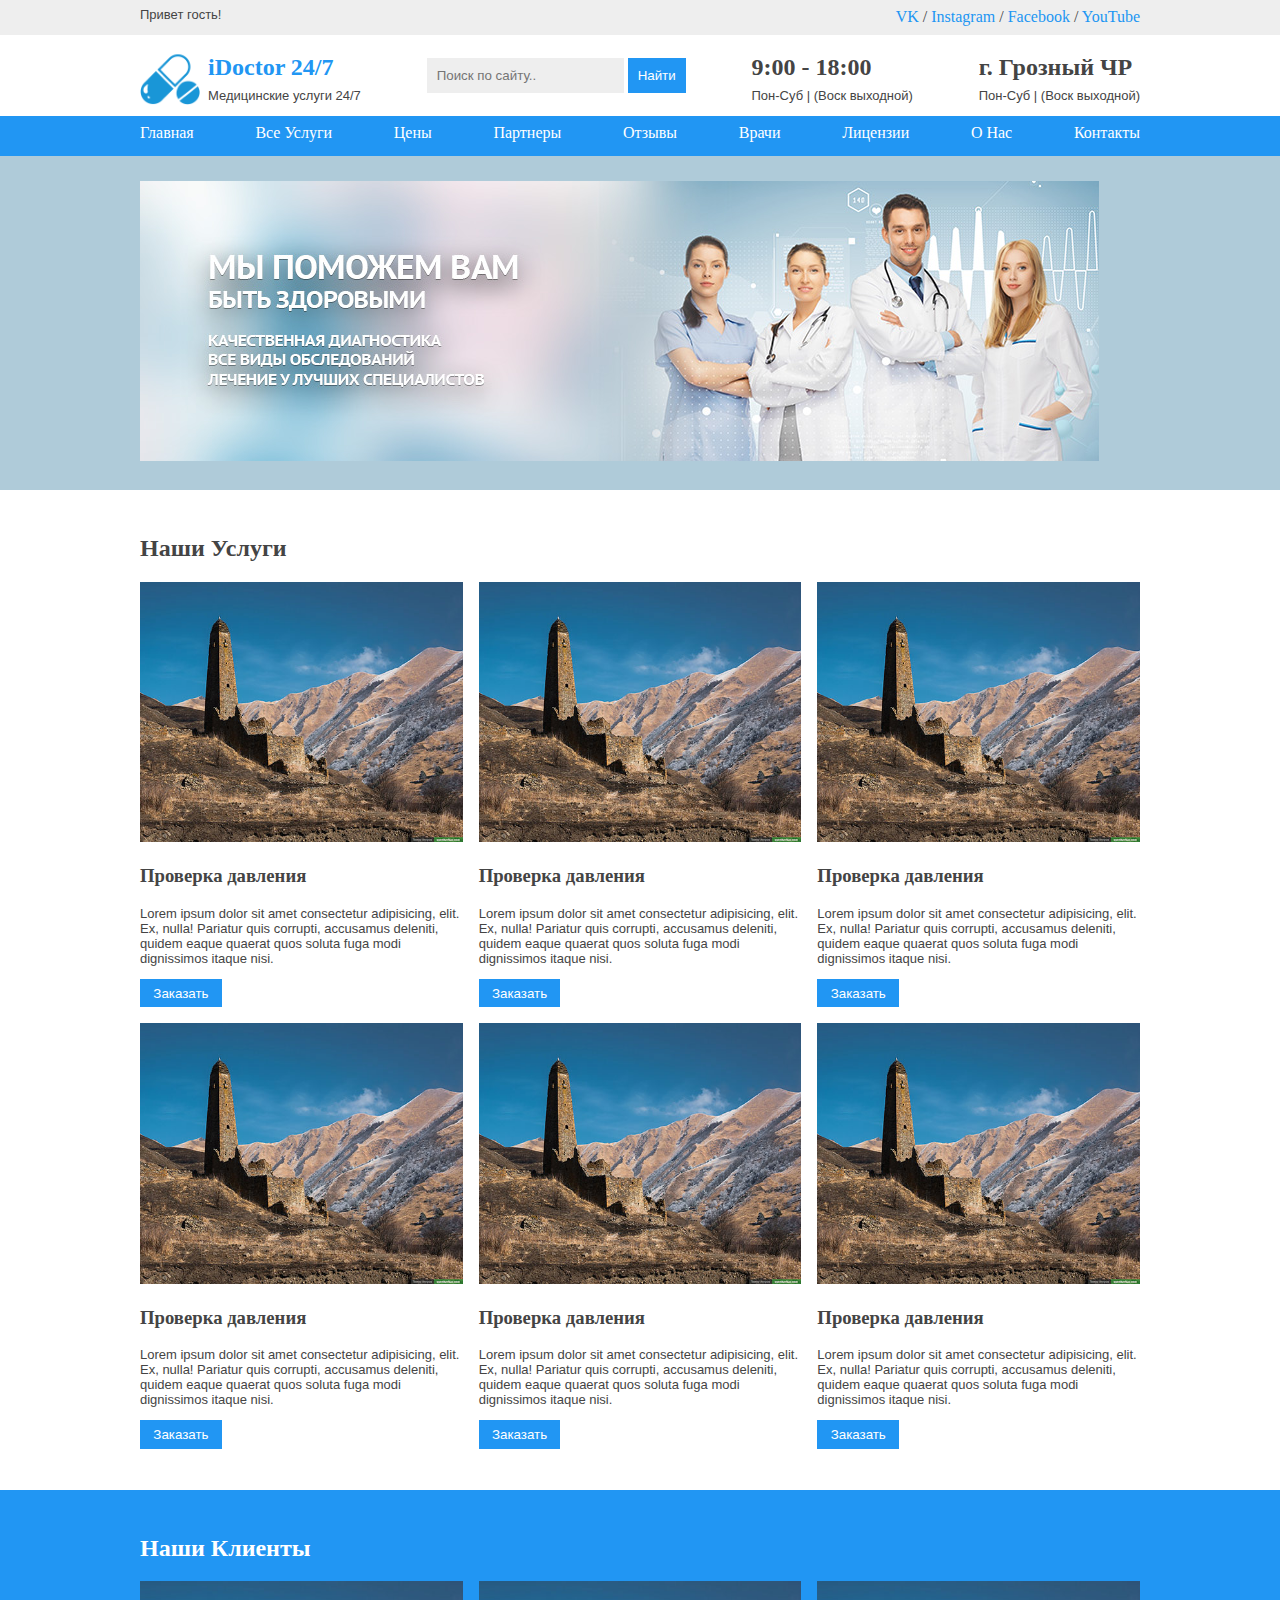
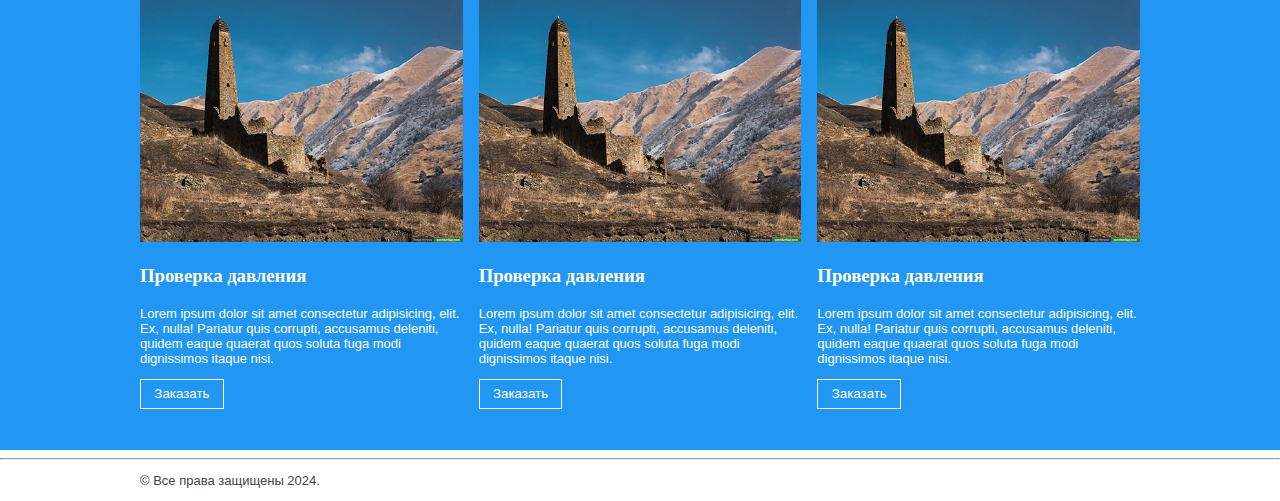
<file: index.html>
<!DOCTYPE html>
<html lang="en">
<head>
	<title>Доктор на 24/7 Мед Услуги</title>
	<link rel="stylesheet" type="text/css" href="style.css">
</head>
<body>
	<header>

		<div class="topbar">
			<div class="container">
				<div class="col-6">
					<p>Привет гость!</p>
				</div>
				<div class="col-6">
					<a href="#">VK</a> /
					<a href="#">Instagram</a> /
					<a href="#">Facebook</a> /
					<a href="#">YouTube</a>
				</div>			
			</div>
		</div>

		<div class="midbar">
			<div class="container">
				<!-- Логотип -->
				<div class="logo">
					<img src="logo.png" width="60">
					<div class="logo_slogan">
						<h2>iDoctor 24/7</h2>
						<p>Медицинские услуги 24/7</p>
					</div>
				</div>
				<!-- Поискович -->
				<div class="search">
					<form>
						<input type="text" placeholder="Поиск по сайту..">
						<input type="submit" value="Найти">
					</form>
				</div>
				<div class="workhours">
					<h2>9:00 - 18:00</h2>
					<p>Пон-Суб | (Воск выходной)</p>
				</div>

				<div class="address">
					<h2>г. Грозный ЧР</h2>
					<p>Пон-Суб | (Воск выходной)</p>
				</div>				
			</div>
		</div>
		<div class="mainmenu">
			<div class="container">
				<a href="index.html">Главная</a>
				<a href="#">Все Услуги</a>
				<a href="#">Цены</a>
				<a href="#">Партнеры</a>
				<a href="#">Отзывы</a>
				<a href="#">Врачи</a>
				<a href="#">Лицензии</a>
				<a href="#">О Нас</a>
				<a href="contact.html">Контакты</a>				
			</div>
		</div>
	</header>

	<section class="banner">
		<div class="container">
			<img src="banner_1.jpg">
		</div>
	</section>

	<!-- Наши Услуги -->
	<section class="services">
		<div class="container">
			<h2>Наши Услуги</h2>
			<div class="row">
				<div class="block">
					<img src="images/service.jpg">
					<h3>Проверка давления</h3>
					<p>Lorem ipsum dolor sit amet consectetur adipisicing, elit. Ex, nulla! Pariatur quis corrupti, accusamus deleniti, quidem eaque quaerat quos soluta fuga modi dignissimos itaque nisi.</p>
					<button class="blue-btn">Заказать</button>
				</div>
				<div class="block">
					<img src="images/service.jpg">
					<h3>Проверка давления</h3>
					<p>Lorem ipsum dolor sit amet consectetur adipisicing, elit. Ex, nulla! Pariatur quis corrupti, accusamus deleniti, quidem eaque quaerat quos soluta fuga modi dignissimos itaque nisi.</p>
					<button class="blue-btn">Заказать</button>
				</div>
				<div class="block">
					<img src="images/service.jpg">
					<h3>Проверка давления</h3>
					<p>Lorem ipsum dolor sit amet consectetur adipisicing, elit. Ex, nulla! Pariatur quis corrupti, accusamus deleniti, quidem eaque quaerat quos soluta fuga modi dignissimos itaque nisi.</p>
					<button class="blue-btn">Заказать</button>
				</div>				
			</div>
			<div class="row">
				<div class="block">
					<img src="images/service.jpg">
					<h3>Проверка давления</h3>
					<p>Lorem ipsum dolor sit amet consectetur adipisicing, elit. Ex, nulla! Pariatur quis corrupti, accusamus deleniti, quidem eaque quaerat quos soluta fuga modi dignissimos itaque nisi.</p>
					<button class="blue-btn">Заказать</button>
				</div>
				<div class="block">
					<img src="images/service.jpg">
					<h3>Проверка давления</h3>
					<p>Lorem ipsum dolor sit amet consectetur adipisicing, elit. Ex, nulla! Pariatur quis corrupti, accusamus deleniti, quidem eaque quaerat quos soluta fuga modi dignissimos itaque nisi.</p>
					<button class="blue-btn">Заказать</button>
				</div>
				<div class="block">
					<img src="images/service.jpg">
					<h3>Проверка давления</h3>
					<p>Lorem ipsum dolor sit amet consectetur adipisicing, elit. Ex, nulla! Pariatur quis corrupti, accusamus deleniti, quidem eaque quaerat quos soluta fuga modi dignissimos itaque nisi.</p>
					<button class="blue-btn">Заказать</button>
				</div>				
			</div>
		</div>
	</section>
	<!-- Конец: Наши Услуги -->

	<!-- Наши Клилент -->
	<section class="services" style="background: #2196F3; color: #fff;">
		<div class="container">
			<h2>Наши Клиенты</h2>
			<div class="row">
				<div class="block">
					<img src="images/service.jpg">
					<h3>Проверка давления</h3>
					<p>Lorem ipsum dolor sit amet consectetur adipisicing, elit. Ex, nulla! Pariatur quis corrupti, accusamus deleniti, quidem eaque quaerat quos soluta fuga modi dignissimos itaque nisi.</p>
					<button class="blue-btn white-1px-bor">Заказать</button>
				</div>
				<div class="block">
					<img src="images/service.jpg">
					<h3>Проверка давления</h3>
					<p>Lorem ipsum dolor sit amet consectetur adipisicing, elit. Ex, nulla! Pariatur quis corrupti, accusamus deleniti, quidem eaque quaerat quos soluta fuga modi dignissimos itaque nisi.</p>
					<button class="blue-btn white-1px-bor">Заказать</button>
				</div>
				<div class="block">
					<img src="images/service.jpg">
					<h3>Проверка давления</h3>
					<p>Lorem ipsum dolor sit amet consectetur adipisicing, elit. Ex, nulla! Pariatur quis corrupti, accusamus deleniti, quidem eaque quaerat quos soluta fuga modi dignissimos itaque nisi.</p>
					<button class="blue-btn white-1px-bor">Заказать</button>
				</div>				
			</div>
		</div>
	</section>
	<!-- Конец: Наши Клиенты -->
	<hr>
	<footer>
		<div class="container">
			<p>&copy; Все права защищены 2024.</p>
		</div>
	</footer>
	
</body>
</html>
</file>
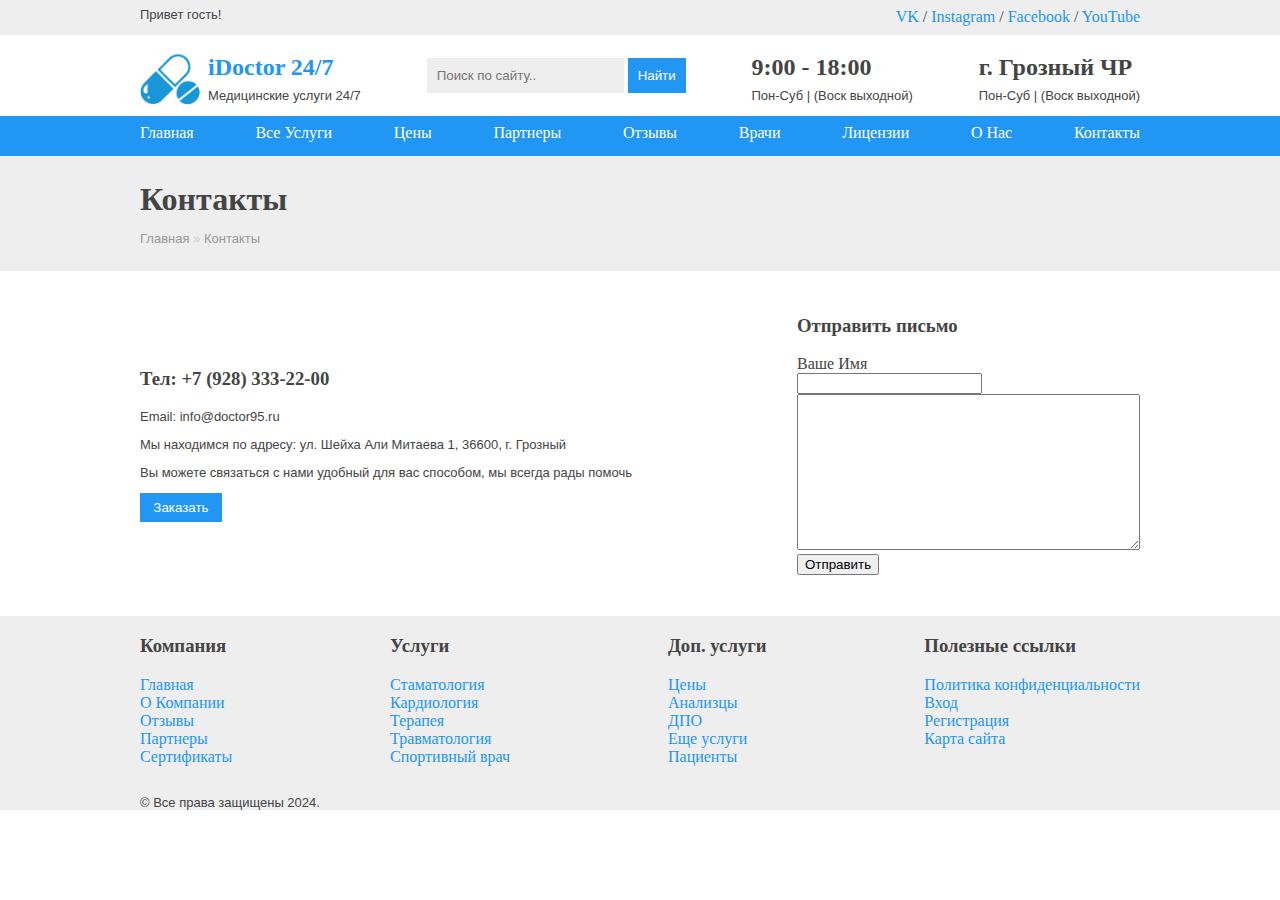
<file: contact.html>
<!DOCTYPE html>
<html lang="en">
<head>
	<title>Доктор на 24/7 | Контакты</title>
	<link rel="stylesheet" type="text/css" href="style.css">
</head>
<body>
	<header>

		<div class="topbar">
			<div class="container">
				<div class="col-6">
					<p>Привет гость!</p>
				</div>
				<div class="col-6">
					<a href="#">VK</a> /
					<a href="#">Instagram</a> /
					<a href="#">Facebook</a> /
					<a href="#">YouTube</a>
				</div>			
			</div>
		</div>

		<div class="midbar">
			<div class="container">
				<!-- Логотип -->
				<div class="logo">
					<img src="logo.png" width="60">
					<div class="logo_slogan">
						<h2>iDoctor 24/7</h2>
						<p>Медицинские услуги 24/7</p>
					</div>
				</div>
				<!-- Поискович -->
				<div class="search">
					<form>
						<input type="text" placeholder="Поиск по сайту..">
						<input type="submit" value="Найти">
					</form>
				</div>
				<div class="workhours">
					<h2>9:00 - 18:00</h2>
					<p>Пон-Суб | (Воск выходной)</p>
				</div>

				<div class="address">
					<h2>г. Грозный ЧР</h2>
					<p>Пон-Суб | (Воск выходной)</p>
				</div>				
			</div>
		</div>
		<div class="mainmenu">
			<div class="container">
				<a href="index.html">Главная</a>
				<a href="#">Все Услуги</a>
				<a href="#">Цены</a>
				<a href="#">Партнеры</a>
				<a href="#">Отзывы</a>
				<a href="#">Врачи</a>
				<a href="#">Лицензии</a>
				<a href="#">О Нас</a>
				<a href="contact.html">Контакты</a>				
			</div>
		</div>
	</header>

	<section class="breadcrumb">
		<div class="container">
			<h1>Контакты</h1>
			<p><a href="index.html">Главная</a> » <a href="index.html">Контакты</a></p>	
		</div>
	</section>

	<!-- Наши Услуги -->
	<section class="services">
		<div class="container">
			<div class="row">
				<div class="block">
					<h3>Тел: +7 (928) 333-22-00</h3>
					<p>Email: info@doctor95.ru</p>
					<p>Мы находимся по адресу: ул. Шейха Али Митаева 1, 36600, г. Грозный</p>
					<p>Вы можете связаться с нами удобный для вас способом, мы всегда рады помочь</p>
					<button class="blue-btn">Заказать</button>
				</div>
				<div class="block">
					<h3>Отправить письмо</h3>
					<form>
						<label>Ваше Имя</label><br>
						<input type="text"><br>
						<textarea cols="40" rows="10">
							
						</textarea><br>
						<input type="submit" value="Отправить">
					</form>
				</div>			
			</div>		
			</div>
		</div>
	</section>
	<!-- Конец: Наши Услуги -->

	<footer style="background: #eee;">
		<div class="container">
			<div class="row">
				<div class="block">
					<h3>Компания</h3>
					<ul>
						<li><a href="#">Главная</a></li>
						<li><a href="#">О Компании</a></li>
						<li><a href="#">Отзывы</a></li>
						<li><a href="#">Партнеры</a></li>
						<li><a href="#">Сертификаты</a></li>
					</ul>
				</div>
				<div class="block">
					<h3>Услуги</h3>
					<ul>
						<li><a href="#">Стаматология</a></li>
						<li><a href="#">Кардиология</a></li>
						<li><a href="#">Терапея</a></li>
						<li><a href="#">Травматология</a></li>
						<li><a href="#">Спортивный врач</a></li>
					</ul>
				</div>
				<div class="block">
					<h3>Доп. услуги</h3>
					<ul>
						<li><a href="#">Цены</a></li>
						<li><a href="#">Анализцы</a></li>
						<li><a href="#">ДПО</a></li>
						<li><a href="#">Еще услуги</a></li>
						<li><a href="#">Пациенты</a></li>
					</ul>
				</div>
				<div class="block">
					<h3>Полезные ссылки</h3>
					<ul>
						<li><a href="#">Политика конфиденциальности</a></li>
						<li><a href="#">Вход</a></li>
						<li><a href="#">Регистрация</a></li>
						<li><a href="#">Карта сайта</a></li>
					</ul>
				</div>
			</div>
			<p>&copy; Все права защищены 2024.</p>
		</div>
	</footer>
	
</body>
</html>
</file>
<file: style.css>
body {
	margin: 0;
	color: #444;
}

body p {
	font-family: sans-serif;
	font-size: 13px;
}

a {
	color: #2196F3;
	text-decoration: none;
}

a:hover {
	text-decoration: underline;
}

.container {
	width: 1000px;
	height: auto;
	margin: 0 auto;
}

header .topbar {
	background: #eee;
}

header p {
	margin-top: 0.5em;
}

header h1,
header h2,
header h3 {
	margin-bottom: 0;
}

header .topbar .container,
header .midbar .container,
section.services .container .row,
footer .container .row {
	display: flex;
	align-items: center;
	justify-content: space-between;
}

header .midbar .container .logo {
	display: flex;
	align-items: center;
	gap: 0.5em;
}

header .midbar .container .logo h2 {
	color: #2196F3;
}

header .midbar .container .search form input[type=text] {
	padding: 10px;
	border: 0;
	background: #eee;
}

header .midbar .container .search form input[type=submit] {
	padding: 10px;
	border: 0;
	background: #2196F3;
	color: #fff;
}

header .mainmenu {
	background: #2196F3;
	height: 40px;
}

header .mainmenu .container {
	display: flex;
	align-content: center;
	flex-wrap: wrap;
	justify-content: space-between;
	gap: 0.5em;
}

header .mainmenu .container a {
	padding: 0.5em 0;
	text-decoration: none;
	color: #fff;
}

section {
	padding: 25px 0;
}

section.banner {
	background: #afcbd9;
}

section.services .container .row {
	gap: 1em;
	margin-bottom: 1em;
}

section.services .container .block img {
	width: 100%;
}

.blue-btn {
	padding: 0.5em 1em;
	border: 0;
	background: #2196F3;
	color: #fff;
}

.white-1px-bor {
	border: 1px solid #fff;
}

/*BREADCRUMB*/

.breadcrumb {
	background: #eee;
	color: #ccc;
}

.breadcrumb a {
	color: #999;
}

.breadcrumb h1 {
	color: #444;
	margin: 0;
}

.breadcrumb p {
	margin-bottom: 0;
}

/*END: BREADCRUMB*/


footer .container .row {
	align-items: flex-start;
}

footer ul {
	list-style: none;
	padding-left: 0;
}
</file>
